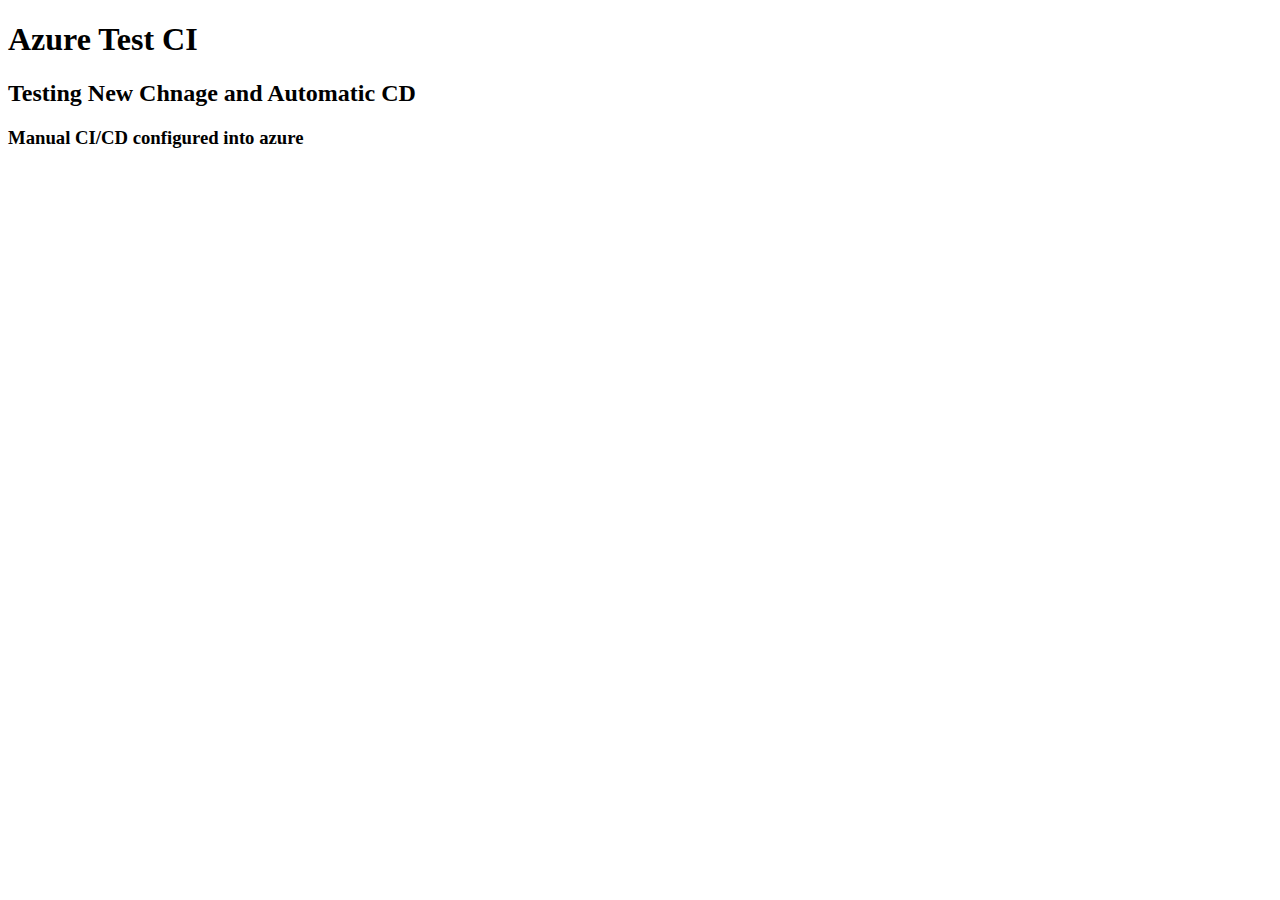
<file: azureTest.html>
<!DOCTYPE html>
<html lang="en">
<head>
	<meta charset="UTF-8">
	<title>Document</title>
</head>
<body>
	<h1>Azure Test CI</h1>
	<h2>Testing New Chnage and Automatic CD</h2>
	<h3>Manual CI/CD configured into azure</h3>
</body>
</html>
</file>
